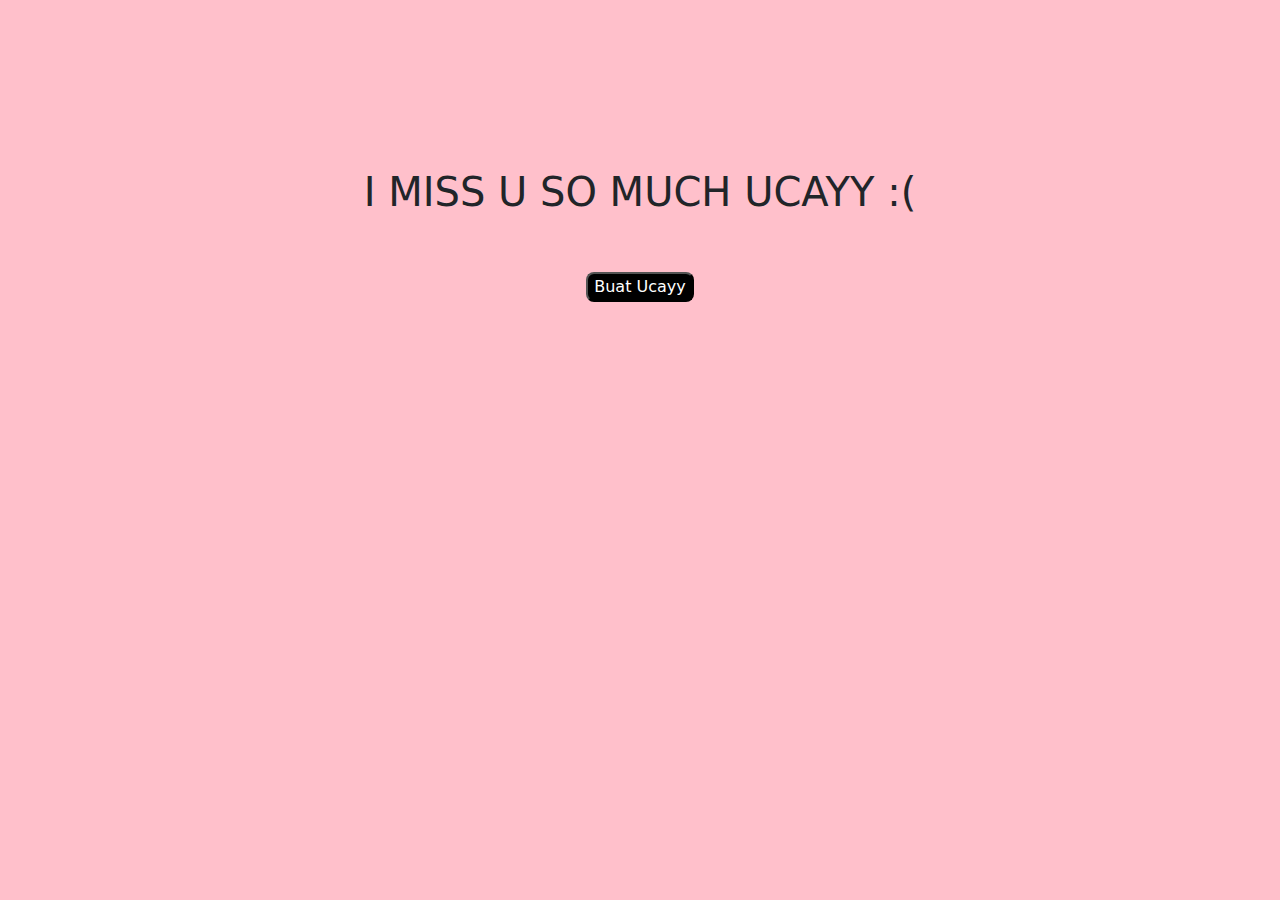
<file: index.html>
<!DOCTYPE html>
<html lang="en">

<head>
    <meta charset="UTF-8">
    <meta name="viewport" content="width=device-width, initial-scale=1.0">
    <title>Document</title>
    <link href="https://cdn.jsdelivr.net/npm/bootstrap@5.3.3/dist/css/bootstrap.min.css" rel="stylesheet"
        integrity="sha384-QWTKZyjpPEjISv5WaRU9OFeRpok6YctnYmDr5pNlyT2bRjXh0JMhjY6hW+ALEwIH" crossorigin="anonymous">
    <link rel="stylesheet" href="style.css">
</head>

<body style="background-color: pink;">
    <div class="container">
        <div class="row">
            <div class="col-lg-12"><br><br><br><br><br>
                <h1 class=" mt-5 text-center "> I MISS U SO MUCH UCAYY :(</h1>
            </div>
        <div class="row">
            <div class="col-lg-12 text-center">
                <button class=" klik mt-5 ms-4  rounded-3 bg-black"><a class="text-decoration-none text-white" href="index1.html">Buat Ucayy</a></button>
            </div>
        </div>
        </div>
    </div>
    <script src="index.js"></script>
</body>
</html>
</file>
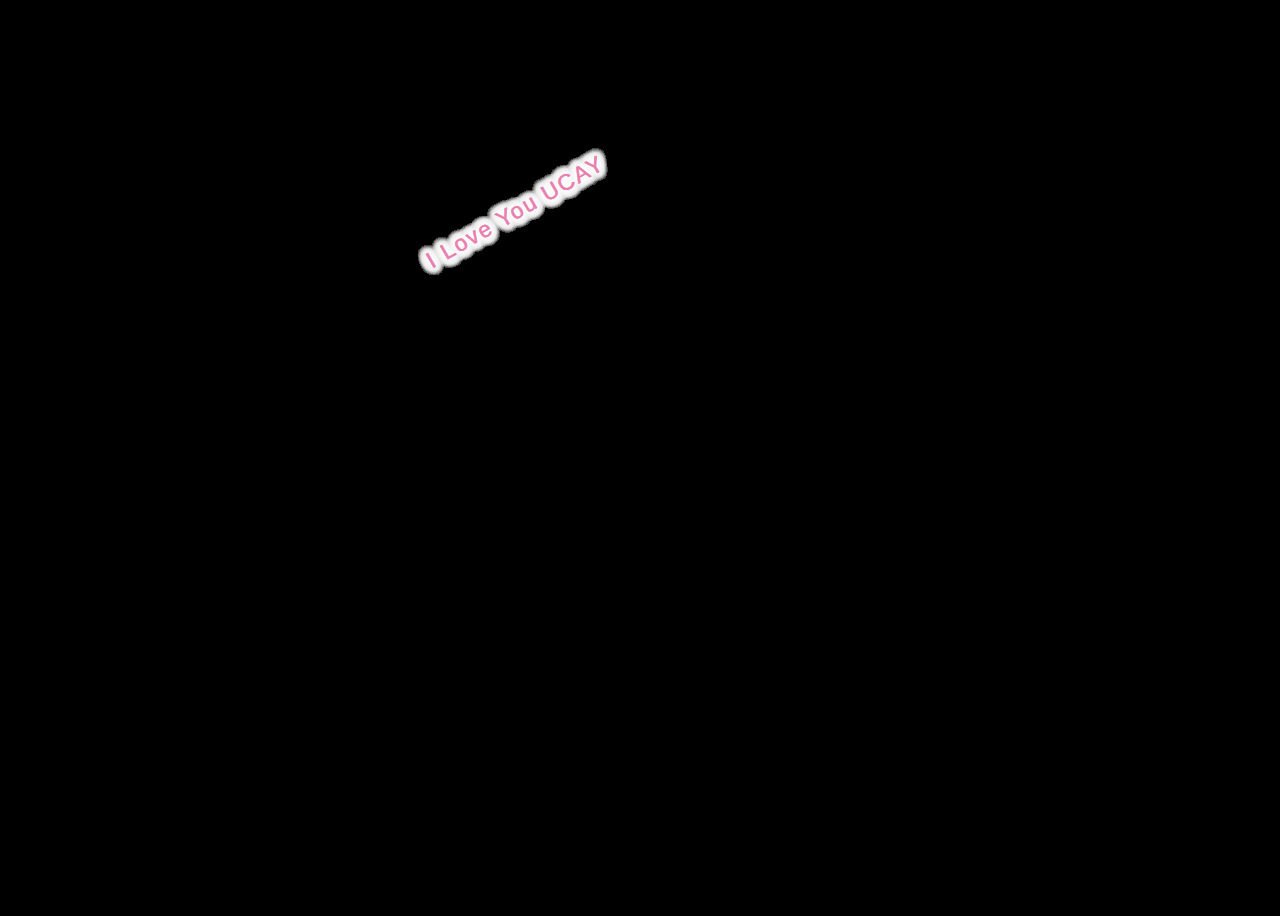
<file: index1.html>
<!doctype html>
<html lang="en">
 <head>
  <meta http-equiv="Content-Type" content="text/html; charset=UTF-8"> 
  <link rel="stylesheet" href="styles.css">
  <title>i love you</title> 
 </head> 
 <body mpa-version="9.0.21" mpa-extension-id="ibefaeehajgcpooopoegkifhgecigeeg"> 
  <div id="ui"> 
   <div class="love"> 
    <div class="love_horizontal"> 
     <div class="love_vertical"> 
      <div class="love_word">
       I Love You UCAY
      </div> 
     </div> 
    </div> 
   </div> 
   <div class="love"> 
    <div class="love_horizontal"> 
     <div class="love_vertical"> 
      <div class="love_word">
       I Love You UCAY
      </div> 
     </div> 
    </div> 
   </div> 
   <div class="love"> 
    <div class="love_horizontal"> 
     <div class="love_vertical"> 
      <div class="love_word">
       I Love You UCAY
      </div> 
     </div> 
    </div> 
   </div> 
   <div class="love"> 
    <div class="love_horizontal"> 
     <div class="love_vertical"> 
      <div class="love_word">
       I Love You UCAY
      </div> 
     </div> 
    </div> 
   </div> 
   <div class="love"> 
    <div class="love_horizontal"> 
     <div class="love_vertical"> 
      <div class="love_word">
       I Love You UCAY
      </div> 
     </div> 
    </div> 
   </div> 
   <div class="love"> 
    <div class="love_horizontal"> 
     <div class="love_vertical"> 
      <div class="love_word">
       I Love You UCAY
      </div> 
     </div> 
    </div> 
   </div> 
   <div class="love"> 
    <div class="love_horizontal"> 
     <div class="love_vertical"> 
      <div class="love_word">
       I Love You UCAY
      </div> 
     </div> 
    </div> 
   </div> 
   <div class="love"> 
    <div class="love_horizontal"> 
     <div class="love_vertical"> 
      <div class="love_word">
       I Love You UCAY
      </div> 
     </div> 
    </div> 
   </div> 
   <div class="love"> 
    <div class="love_horizontal"> 
     <div class="love_vertical"> 
      <div class="love_word">
       I Love You UCAY
      </div> 
     </div> 
    </div> 
   </div> 
   <div class="love"> 
    <div class="love_horizontal"> 
     <div class="love_vertical"> 
      <div class="love_word">
       I Love You UCAY
      </div> 
     </div> 
    </div> 
   </div> 
   <div class="love"> 
    <div class="love_horizontal"> 
     <div class="love_vertical"> 
      <div class="love_word">
       I Love You UCAY
      </div> 
     </div> 
    </div> 
   </div> 
   <div class="love"> 
    <div class="love_horizontal"> 
     <div class="love_vertical"> 
      <div class="love_word">
       I Love You UCAY
      </div> 
     </div> 
    </div> 
   </div> 
   <div class="love"> 
    <div class="love_horizontal"> 
     <div class="love_vertical"> 
      <div class="love_word">
       I Love You UCAY
      </div> 
     </div> 
    </div> 
   </div> 
   <div class="love"> 
    <div class="love_horizontal"> 
     <div class="love_vertical"> 
      <div class="love_word">
       I Love You UCAY
      </div> 
     </div> 
    </div> 
   </div> 
   <div class="love"> 
    <div class="love_horizontal"> 
     <div class="love_vertical"> 
      <div class="love_word">
       I Love You UCAY
      </div> 
     </div> 
    </div> 
   </div> 
   <div class="love"> 
    <div class="love_horizontal"> 
     <div class="love_vertical"> 
      <div class="love_word">
       I Love You UCAY
      </div>  
     </div> 
    </div> 
   </div> 
   <div class="love"> 
    <div class="love_horizontal"> 
     <div class="love_vertical"> 
      <div class="love_word">
       I Love You UCAY
      </div> 
     </div> 
    </div> 
   </div> 
   <div class="love"> 
    <div class="love_horizontal"> 
     <div class="love_vertical"> 
      <div class="love_word">
       I Love You UCAY
      </div> 
     </div> 
    </div> 
   </div> 
   <div class="love"> 
    <div class="love_horizontal"> 
     <div class="love_vertical"> 
      <div class="love_word">
       I Love You UCAY
      </div> 
     </div> 
    </div> 
   </div> 
   <div class="love"> 
    <div class="love_horizontal"> 
     <div class="love_vertical"> 
      <div class="love_word">
       I Love You UCAY
      </div> 
     </div> 
    </div> 
   </div> 
   <div class="love"> 
    <div class="love_horizontal"> 
     <div class="love_vertical"> 
      <div class="love_word">
       I Love You UCAY
      </div> 
     </div> 
    </div> 
   </div> 
   <div class="love"> 
    <div class="love_horizontal"> 
     <div class="love_vertical"> 
      <div class="love_word">
       I Love You UCAY
      </div> 
     </div> 
    </div> 
   </div> 
   <div class="love"> 
    <div class="love_horizontal"> 
     <div class="love_vertical"> 
      <div class="love_word">
       I Love You UCAY
      </div> 
     </div> 
    </div> 
   </div> 
   <div class="love"> 
    <div class="love_horizontal"> 
     <div class="love_vertical"> 
      <div class="love_word">
       I Love You UCAY
      </div> 
     </div> 
    </div> 
   </div> 
   <div class="love"> 
    <div class="love_horizontal"> 
     <div class="love_vertical"> 
      <div class="love_word">
       I Love You UCAY
      </div> 
     </div> 
    </div> 
   </div> 
   <div class="love"> 
    <div class="love_horizontal"> 
     <div class="love_vertical"> 
      <div class="love_word">
       I Love You UCAY
      </div> 
     </div> 
    </div> 
   </div> 
   <div class="love"> 
    <div class="love_horizontal"> 
     <div class="love_vertical"> 
      <div class="love_word">
       I Love You UCAY
      </div> 
     </div> 
    </div> 
   </div> 
   <div class="love"> 
    <div class="love_horizontal"> 
     <div class="love_vertical"> 
      <div class="love_word">
       I Love You UCAY
      </div> 
     </div> 
    </div> 
   </div> 
   <div class="love"> 
    <div class="love_horizontal"> 
     <div class="love_vertical"> 
      <div class="love_word">
       I Love You UCAY
      </div> 
     </div> 
    </div> 
   </div> 
   <div class="love"> 
    <div class="love_horizontal"> 
     <div class="love_vertical"> 
      <div class="love_word">
       I Love You UCAY
      </div> 
     </div> 
    </div> 
   </div> 
   <div class="love"> 
    <div class="love_horizontal"> 
     <div class="love_vertical"> 
      <div class="love_word">
       I Love You UCAY
      </div> 
     </div> 
    </div> 
   </div> 
   <div class="love"> 
    <div class="love_horizontal"> 
     <div class="love_vertical"> 
      <div class="love_word">
       I Love You UCAY
      </div> 
     </div> 
    </div> 
   </div> 
   <div class="love"> 
    <div class="love_horizontal"> 
     <div class="love_vertical"> 
      <div class="love_word">
       I Love You UCAY
      </div> 
     </div> 
    </div> 
   </div> 
   <div class="love"> 
    <div class="love_horizontal"> 
     <div class="love_vertical"> 
      <div class="love_word">
       I Love You UCAY
      </div> 
     </div> 
    </div> 
   </div> 
   <div class="love"> 
    <div class="love_horizontal"> 
     <div class="love_vertical"> 
      <div class="love_word">
       I Love You UCAY
      </div> 
     </div> 
    </div> 
   </div> 
   <div class="love"> 
    <div class="love_horizontal"> 
     <div class="love_vertical"> 
      <div class="love_word">
       I Love You UCAY
      </div> 
     </div> 
    </div> 
   </div> 
   <div class="love"> 
    <div class="love_horizontal"> 
     <div class="love_vertical"> 
      <div class="love_word">
       I Love You UCAY
      </div> 
     </div> 
    </div> 
   </div> 
   <div class="love"> 
    <div class="love_horizontal"> 
     <div class="love_vertical"> 
      <div class="love_word">
       I Love You UCAY
      </div> 
     </div> 
    </div> 
   </div> 
   <div class="love"> 
    <div class="love_horizontal"> 
     <div class="love_vertical"> 
      <div class="love_word">
       I Love You UCAY
      </div> 
     </div> 
    </div> 
   </div> 
   <div class="love"> 
    <div class="love_horizontal"> 
     <div class="love_vertical"> 
      <div class="love_word">
       I Love You UCAY
      </div> 
     </div> 
    </div> 
   </div> 
   <div class="love"> 
    <div class="love_horizontal"> 
     <div class="love_vertical"> 
      <div class="love_word">
       I Love You UCAY
      </div> 
     </div> 
    </div> 
   </div> 
   <div class="love"> 
    <div class="love_horizontal"> 
     <div class="love_vertical"> 
      <div class="love_word">
       I Love You UCAY
      </div> 
     </div> 
    </div> 
   </div> 
   <div class="love"> 
    <div class="love_horizontal"> 
     <div class="love_vertical"> 
      <div class="love_word">
       I Love You UCAY
      </div> 
     </div> 
    </div> 
   </div> 
   <div class="love"> 
    <div class="love_horizontal"> 
     <div class="love_vertical"> 
      <div class="love_word">
       I Love You UCAY
      </div> 
     </div> 
    </div> 
   </div> 
   <div class="love"> 
    <div class="love_horizontal"> 
     <div class="love_vertical"> 
      <div class="love_word">
       I Love You UCAY
      </div> 
     </div> 
    </div> 
   </div> 
   <div class="love"> 
    <div class="love_horizontal"> 
     <div class="love_vertical"> 
      <div class="love_word">
       I Love You UCAY
      </div> 
     </div> 
    </div> 
   </div> 
   <div class="love"> 
    <div class="love_horizontal"> 
     <div class="love_vertical"> 
      <div class="love_word">
       I Love You UCAY
      </div> 
     </div> 
    </div> 
   </div> 
   <div class="love"> 
    <div class="love_horizontal"> 
     <div class="love_vertical"> 
      <div class="love_word">
       I Love You UCAY
      </div> 
     </div> 
    </div> 
   </div> 
   <div class="love"> 
    <div class="love_horizontal"> 
     <div class="love_vertical"> 
      <div class="love_word">
       I Love You UCAY
      </div> 
     </div> 
    </div> 
   </div> 
   <div class="love"> 
    <div class="love_horizontal"> 
     <div class="love_vertical"> 
      <div class="love_word">
       I Love You UCAY
      </div> 
     </div> 
    </div> 
   </div> 
   <div class="love"> 
    <div class="love_horizontal"> 
     <div class="love_vertical"> 
      <div class="love_word">
       I Love You UCAY
      </div> 
     </div> 
    </div> 
   </div> 
   <div class="love"> 
    <div class="love_horizontal"> 
     <div class="love_vertical"> 
      <div class="love_word">
       I Love You UCAY
      </div> 
     </div> 
    </div> 
   </div> 
   <div class="love"> 
    <div class="love_horizontal"> 
     <div class="love_vertical"> 
      <div class="love_word">
       I Love You UCAY
      </div> 
     </div> 
    </div> 
   </div> 
   <div class="love"> 
    <div class="love_horizontal"> 
     <div class="love_vertical"> 
      <div class="love_word">
       I Love You UCAY
      </div> 
     </div> 
    </div> 
   </div> 
   <div class="love"> 
    <div class="love_horizontal"> 
     <div class="love_vertical"> 
      <div class="love_word">
       I Love You UCAY
      </div> 
     </div> 
    </div> 
   </div> 
   <div class="love"> 
    <div class="love_horizontal"> 
     <div class="love_vertical"> 
      <div class="love_word">
       I Love You UCAY
      </div> 
     </div> 
    </div> 
   </div> 
   <div class="love"> 
    <div class="love_horizontal"> 
     <div class="love_vertical"> 
      <div class="love_word">
       I Love You UCAY
      </div> 
     </div> 
    </div> 
   </div> 
   <div class="love"> 
    <div class="love_horizontal"> 
     <div class="love_vertical"> 
      <div class="love_word">
       I Love You UCAY
      </div> 
     </div> 
    </div> 
   </div> 
   <div class="love"> 
    <div class="love_horizontal"> 
     <div class="love_vertical"> 
      <div class="love_word">
       I Love You UCAY
      </div> 
     </div> 
    </div> 
   </div> 
   <div class="love"> 
    <div class="love_horizontal"> 
     <div class="love_vertical"> 
      <div class="love_word">
       I Love You UCAY
      </div> 
     </div> 
    </div> 
   </div> 
   <div class="love"> 
    <div class="love_horizontal"> 
     <div class="love_vertical"> 
      <div class="love_word">
       I Love You UCAY
      </div> 
     </div> 
    </div> 
   </div> 
   <div class="love"> 
    <div class="love_horizontal"> 
     <div class="love_vertical"> 
      <div class="love_word">
       I Love You UCAY
      </div> 
     </div> 
    </div> 
   </div> 
   <div class="love"> 
    <div class="love_horizontal"> 
     <div class="love_vertical"> 
      <div class="love_word">
       I Love You UCAY
      </div> 
     </div> 
    </div> 
   </div> 
   <div class="love"> 
    <div class="love_horizontal"> 
     <div class="love_vertical"> 
      <div class="love_word">
       I Love You UCAY
      </div> 
     </div> 
    </div> 
   </div> 
   <div class="love"> 
    <div class="love_horizontal"> 
     <div class="love_vertical"> 
      <div class="love_word">
       I Love You UCAY
      </div> 
     </div> 
    </div> 
   </div> 
   <div class="love"> 
    <div class="love_horizontal"> 
     <div class="love_vertical"> 
      <div class="love_word">
       I Love You UCAY
      </div> 
     </div> 
    </div> 
   </div> 
   <div class="love"> 
    <div class="love_horizontal"> 
     <div class="love_vertical"> 
      <div class="love_word">
       I Love You UCAY
      </div> 
     </div> 
    </div> 
   </div> 
   <div class="love"> 
    <div class="love_horizontal"> 
     <div class="love_vertical"> 
      <div class="love_word">
       I Love You UCAY
      </div> 
     </div> 
    </div> 
   </div> 
   <div class="love"> 
    <div class="love_horizontal"> 
     <div class="love_vertical"> 
      <div class="love_word">
       I Love You UCAY
      </div> 
     </div> 
    </div> 
   </div> 
   <div class="love"> 
    <div class="love_horizontal"> 
     <div class="love_vertical"> 
      <div class="love_word">
     </div> 
     </div> 
    </div> 
   </div> 
  </div> 
</body>
</html>
</file>
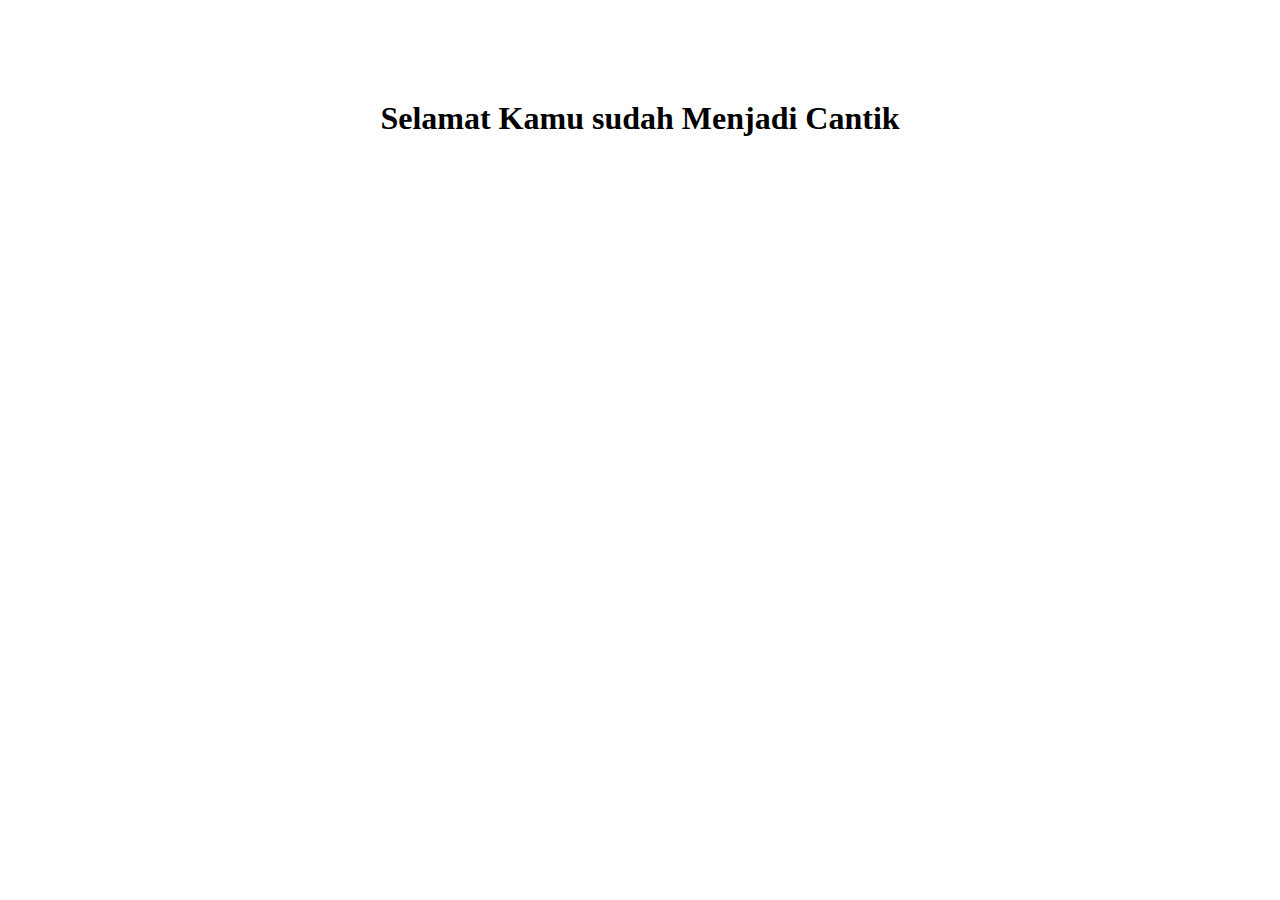
<file: ucay.html>
<!DOCTYPE html>
<html lang="en">
<head>
    <meta charset="UTF-8">
    <meta name="viewport" content="width=device-width, initial-scale=1.0">
    <title>Document</title>
</head>
<body>
    <h1 style="text-align: center;margin-top: 100px;">Selamat Kamu sudah Menjadi Cantik</h1>
</body>
</html>
</file>
<file: style.css>
.table{
  margin-top : 100px;
  margin : auto;
  width: 500px;
  height: 150px;
  background-color: red;  
}

.nama{
    margin-top: 20px;
    margin-bottom: 20px;
    background-color: aqua;
}
</file>
<file: styles.css>
#btn-make {
    bottom: 200px;
    right: 30px;
    background-color: rgba(0, 0, 0, 0.3);
  }
  .div_btn {
    position: fixed;
    cursor: pointer;
    width: 55px;
    height: 55px;
    border: 3px solid #fff;
    border-radius: 50%;
    font-size: 2em;
    line-height: 58px;
    text-align: center;
    z-index: 999;
  }
  #div_support {
    bottom: 80px;
    right: 20px;
    background-color: rgba(0, 0, 0, 0.3);
  }
  body {
    background: #000;
    height: 100vh;
    overflow: hidden;
  }
  #ui .love {
    position: absolute;
    top: 50%;
    left: 50%;
    margin: -225px 0 0 -225px;
  }
  #ui .love:last-child .love_word {
    color: #fff;
    font-size: 2rem;
    text-shadow: 0 0 10px #ea80b0;
  }
  #ui .love_word {
    color: #ea80b0;
    font-size: 1.4rem;
    transform: translateY(-100%) rotateZ(-30deg);
    font-family: "Dosis", sans-serif;
    text-shadow: 0 0 10px #fff;
    letter-spacing: 2px;
  }
  #ui .love_horizontal {
    animation: horizontal 10000ms infinite alternate ease-in-out;
  }
  #ui .love_vertical {
    animation: vertical 20000ms infinite linear;
  }
  #ui .love:nth-child(1) .love_horizontal {
    animation-delay: -300ms;
  }
  #ui .love:nth-child(1) .love_vertical {
    animation-delay: -300ms;
  }
  #ui .love:nth-child(2) .love_horizontal {
    animation-delay: -600ms;
  }
  #ui .love:nth-child(2) .love_vertical {
    animation-delay: -600ms;
  }
  #ui .love:nth-child(3) .love_horizontal {
    animation-delay: -900ms;
  }
  #ui .love:nth-child(3) .love_vertical {
    animation-delay: -900ms;
  }
  #ui .love:nth-child(4) .love_horizontal {
    animation-delay: -1200ms;
  }
  #ui .love:nth-child(4) .love_vertical {
    animation-delay: -1200ms;
  }
  #ui .love:nth-child(5) .love_horizontal {
    animation-delay: -1500ms;
  }
  #ui .love:nth-child(5) .love_vertical {
    animation-delay: -1500ms;
  }
  #ui .love:nth-child(6) .love_horizontal {
    animation-delay: -1800ms;
  }
  #ui .love:nth-child(6) .love_vertical {
    animation-delay: -1800ms;
  }
  #ui .love:nth-child(7) .love_horizontal {
    animation-delay: -2100ms;
  }
  #ui .love:nth-child(7) .love_vertical {
    animation-delay: -2100ms;
  }
  #ui .love:nth-child(8) .love_horizontal {
    animation-delay: -2400ms;
  }
  #ui .love:nth-child(8) .love_vertical {
    animation-delay: -2400ms;
  }
  #ui .love:nth-child(9) .love_horizontal {
    animation-delay: -2700ms;
  }
  #ui .love:nth-child(9) .love_vertical {
    animation-delay: -2700ms;
  }
  #ui .love:nth-child(10) .love_horizontal {
    animation-delay: -3000ms;
  }
  #ui .love:nth-child(10) .love_vertical {
    animation-delay: -3000ms;
  }
  #ui .love:nth-child(11) .love_horizontal {
    animation-delay: -3300ms;
  }
  #ui .love:nth-child(11) .love_vertical {
    animation-delay: -3300ms;
  }
  #ui .love:nth-child(12) .love_horizontal {
    animation-delay: -3600ms;
  }
  #ui .love:nth-child(12) .love_vertical {
    animation-delay: -3600ms;
  }
  #ui .love:nth-child(13) .love_horizontal {
    animation-delay: -3900ms;
  }
  #ui .love:nth-child(13) .love_vertical {
    animation-delay: -3900ms;
  }
  #ui .love:nth-child(14) .love_horizontal {
    animation-delay: -4200ms;
  }
  #ui .love:nth-child(14) .love_vertical {
    animation-delay: -4200ms;
  }
  #ui .love:nth-child(15) .love_horizontal {
    animation-delay: -4500ms;
  }
  #ui .love:nth-child(15) .love_vertical {
    animation-delay: -4500ms;
  }
  #ui .love:nth-child(16) .love_horizontal {
    animation-delay: -4800ms;
  }
  #ui .love:nth-child(16) .love_vertical {
    animation-delay: -4800ms;
  }
  #ui .love:nth-child(17) .love_horizontal {
    animation-delay: -5100ms;
  }
  #ui .love:nth-child(17) .love_vertical {
    animation-delay: -5100ms;
  }
  #ui .love:nth-child(18) .love_horizontal {
    animation-delay: -5400ms;
  }
  #ui .love:nth-child(18) .love_vertical {
    animation-delay: -5400ms;
  }
  #ui .love:nth-child(19) .love_horizontal {
    animation-delay: -5700ms;
  }
  #ui .love:nth-child(19) .love_vertical {
    animation-delay: -5700ms;
  }
  #ui .love:nth-child(20) .love_horizontal {
    animation-delay: -6000ms;
  }
  #ui .love:nth-child(20) .love_vertical {
    animation-delay: -6000ms;
  }
  #ui .love:nth-child(21) .love_horizontal {
    animation-delay: -6300ms;
  }
  #ui .love:nth-child(21) .love_vertical {
    animation-delay: -6300ms;
  }
  #ui .love:nth-child(22) .love_horizontal {
    animation-delay: -6600ms;
  }
  #ui .love:nth-child(22) .love_vertical {
    animation-delay: -6600ms;
  }
  #ui .love:nth-child(23) .love_horizontal {
    animation-delay: -6900ms;
  }
  #ui .love:nth-child(23) .love_vertical {
    animation-delay: -6900ms;
  }
  #ui .love:nth-child(24) .love_horizontal {
    animation-delay: -7200ms;
  }
  #ui .love:nth-child(24) .love_vertical {
    animation-delay: -7200ms;
  }
  #ui .love:nth-child(25) .love_horizontal {
    animation-delay: -7500ms;
  }
  #ui .love:nth-child(25) .love_vertical {
    animation-delay: -7500ms;
  }
  #ui .love:nth-child(26) .love_horizontal {
    animation-delay: -7800ms;
  }
  #ui .love:nth-child(26) .love_vertical {
    animation-delay: -7800ms;
  }
  #ui .love:nth-child(27) .love_horizontal {
    animation-delay: -8100ms;
  }
  #ui .love:nth-child(27) .love_vertical {
    animation-delay: -8100ms;
  }
  #ui .love:nth-child(28) .love_horizontal {
    animation-delay: -8400ms;
  }
  #ui .love:nth-child(28) .love_vertical {
    animation-delay: -8400ms;
  }
  #ui .love:nth-child(29) .love_horizontal {
    animation-delay: -8700ms;
  }
  #ui .love:nth-child(29) .love_vertical {
    animation-delay: -8700ms;
  }
  #ui .love:nth-child(30) .love_horizontal {
    animation-delay: -9000ms;
  }
  #ui .love:nth-child(30) .love_vertical {
    animation-delay: -9000ms;
  }
  #ui .love:nth-child(31) .love_horizontal {
    animation-delay: -9300ms;
  }
  #ui .love:nth-child(31) .love_vertical {
    animation-delay: -9300ms;
  }
  #ui .love:nth-child(32) .love_horizontal {
    animation-delay: -9600ms;
  }
  #ui .love:nth-child(32) .love_vertical {
    animation-delay: -9600ms;
  }
  #ui .love:nth-child(33) .love_horizontal {
    animation-delay: -9900ms;
  }
  #ui .love:nth-child(33) .love_vertical {
    animation-delay: -9900ms;
  }
  #ui .love:nth-child(34) .love_horizontal {
    animation-delay: -10200ms;
  }
  #ui .love:nth-child(34) .love_vertical {
    animation-delay: -10200ms;
  }
  #ui .love:nth-child(35) .love_horizontal {
    animation-delay: -10500ms;
  }
  #ui .love:nth-child(35) .love_vertical {
    animation-delay: -10500ms;
  }
  #ui .love:nth-child(36) .love_horizontal {
    animation-delay: -10800ms;
  }
  #ui .love:nth-child(36) .love_vertical {
    animation-delay: -10800ms;
  }
  #ui .love:nth-child(37) .love_horizontal {
    animation-delay: -11100ms;
  }
  #ui .love:nth-child(37) .love_vertical {
    animation-delay: -11100ms;
  }
  #ui .love:nth-child(38) .love_horizontal {
    animation-delay: -11400ms;
  }
  #ui .love:nth-child(38) .love_vertical {
    animation-delay: -11400ms;
  }
  #ui .love:nth-child(39) .love_horizontal {
    animation-delay: -11700ms;
  }
  #ui .love:nth-child(39) .love_vertical {
    animation-delay: -11700ms;
  }
  #ui .love:nth-child(40) .love_horizontal {
    animation-delay: -12000ms;
  }
  #ui .love:nth-child(40) .love_vertical {
    animation-delay: -12000ms;
  }
  #ui .love:nth-child(41) .love_horizontal {
    animation-delay: -12300ms;
  }
  #ui .love:nth-child(41) .love_vertical {
    animation-delay: -12300ms;
  }
  #ui .love:nth-child(42) .love_horizontal {
    animation-delay: -12600ms;
  }
  #ui .love:nth-child(42) .love_vertical {
    animation-delay: -12600ms;
  }
  #ui .love:nth-child(43) .love_horizontal {
    animation-delay: -12900ms;
  }
  #ui .love:nth-child(43) .love_vertical {
    animation-delay: -12900ms;
  }
  #ui .love:nth-child(44) .love_horizontal {
    animation-delay: -13200ms;
  }
  #ui .love:nth-child(44) .love_vertical {
    animation-delay: -13200ms;
  }
  #ui .love:nth-child(45) .love_horizontal {
    animation-delay: -13500ms;
  }
  #ui .love:nth-child(45) .love_vertical {
    animation-delay: -13500ms;
  }
  #ui .love:nth-child(46) .love_horizontal {
    animation-delay: -13800ms;
  }
  #ui .love:nth-child(46) .love_vertical {
    animation-delay: -13800ms;
  }
  #ui .love:nth-child(47) .love_horizontal {
    animation-delay: -14100ms;
  }
  #ui .love:nth-child(47) .love_vertical {
    animation-delay: -14100ms;
  }
  #ui .love:nth-child(48) .love_horizontal {
    animation-delay: -14400ms;
  }
  #ui .love:nth-child(48) .love_vertical {
    animation-delay: -14400ms;
  }
  #ui .love:nth-child(49) .love_horizontal {
    animation-delay: -14700ms;
  }
  #ui .love:nth-child(49) .love_vertical {
    animation-delay: -14700ms;
  }
  #ui .love:nth-child(50) .love_horizontal {
    animation-delay: -15000ms;
  }
  #ui .love:nth-child(50) .love_vertical {
    animation-delay: -15000ms;
  }
  #ui .love:nth-child(51) .love_horizontal {
    animation-delay: -15300ms;
  }
  #ui .love:nth-child(51) .love_vertical {
    animation-delay: -15300ms;
  }
  #ui .love:nth-child(52) .love_horizontal {
    animation-delay: -15600ms;
  }
  #ui .love:nth-child(52) .love_vertical {
    animation-delay: -15600ms;
  }
  #ui .love:nth-child(53) .love_horizontal {
    animation-delay: -15900ms;
  }
  #ui .love:nth-child(53) .love_vertical {
    animation-delay: -15900ms;
  }
  #ui .love:nth-child(54) .love_horizontal {
    animation-delay: -16200ms;
  }
  #ui .love:nth-child(54) .love_vertical {
    animation-delay: -16200ms;
  }
  #ui .love:nth-child(55) .love_horizontal {
    animation-delay: -16500ms;
  }
  #ui .love:nth-child(55) .love_vertical {
    animation-delay: -16500ms;
  }
  #ui .love:nth-child(56) .love_horizontal {
    animation-delay: -16800ms;
  }
  #ui .love:nth-child(56) .love_vertical {
    animation-delay: -16800ms;
  }
  #ui .love:nth-child(57) .love_horizontal {
    animation-delay: -17100ms;
  }
  #ui .love:nth-child(57) .love_vertical {
    animation-delay: -17100ms;
  }
  #ui .love:nth-child(58) .love_horizontal {
    animation-delay: -17400ms;
  }
  #ui .love:nth-child(58) .love_vertical {
    animation-delay: -17400ms;
  }
  #ui .love:nth-child(59) .love_horizontal {
    animation-delay: -17700ms;
  }
  #ui .love:nth-child(59) .love_vertical {
    animation-delay: -17700ms;
  }
  #ui .love:nth-child(60) .love_horizontal {
    animation-delay: -18000ms;
  }
  #ui .love:nth-child(60) .love_vertical {
    animation-delay: -18000ms;
  }
  #ui .love:nth-child(61) .love_horizontal {
    animation-delay: -18300ms;
  }
  #ui .love:nth-child(61) .love_vertical {
    animation-delay: -18300ms;
  }
  #ui .love:nth-child(62) .love_horizontal {
    animation-delay: -18600ms;
  }
  #ui .love:nth-child(62) .love_vertical {
    animation-delay: -18600ms;
  }
  #ui .love:nth-child(63) .love_horizontal {
    animation-delay: -18900ms;
  }
  #ui .love:nth-child(63) .love_vertical {
    animation-delay: -18900ms;
  }
  #ui .love:nth-child(64) .love_horizontal {
    animation-delay: -19200ms;
  }
  #ui .love:nth-child(64) .love_vertical {
    animation-delay: -19200ms;
  }
  #ui .love:nth-child(65) .love_horizontal {
    animation-delay: -19500ms;
  }
  #ui .love:nth-child(65) .love_vertical {
    animation-delay: -19500ms;
  }
  #ui .love:nth-child(66) .love_horizontal {
    animation-delay: -19800ms;
  }
  #ui .love:nth-child(66) .love_vertical {
    animation-delay: -19800ms;
  }
  #ui .love:nth-child(67) .love_horizontal {
    animation-delay: -20100ms;
  }
  #ui .love:nth-child(67) .love_vertical {
    animation-delay: -20100ms;
  }
  #ui .love:nth-child(68) .love_horizontal {
    animation-delay: -20400ms;
  }
  #ui .love:nth-child(68) .love_vertical {
    animation-delay: -20400ms;
  }
  #ui .love:nth-child(69) .love_horizontal {
    animation-delay: -20700ms;
  }
  #ui .love:nth-child(69) .love_vertical {
    animation-delay: -20700ms;
  }
  #ui .love:nth-child(70) .love_horizontal {
    animation-delay: -21000ms;
  }
  #ui .love:nth-child(70) .love_vertical {
    animation-delay: -21000ms;
  }
  #ui .love:nth-child(71) .love_horizontal {
    animation-delay: -21300ms;
  }
  #ui .love:nth-child(71) .love_vertical {
    animation-delay: -21300ms;
  }
  #ui .love:nth-child(72) .love_horizontal {
    animation-delay: -21600ms;
  }
  #ui .love:nth-child(72) .love_vertical {
    animation-delay: -21600ms;
  }
  #ui .love:nth-child(73) .love_horizontal {
    animation-delay: -21900ms;
  }
  #ui .love:nth-child(73) .love_vertical {
    animation-delay: -21900ms;
  }
  #ui .love:nth-child(74) .love_horizontal {
    animation-delay: -22200ms;
  }
  #ui .love:nth-child(74) .love_vertical {
    animation-delay: -22200ms;
  }
  #ui .love:nth-child(75) .love_horizontal {
    animation-delay: -22500ms;
  }
  #ui .love:nth-child(75) .love_vertical {
    animation-delay: -22500ms;
  }
  #ui .love:nth-child(76) .love_horizontal {
    animation-delay: -22800ms;
  }
  #ui .love:nth-child(76) .love_vertical {
    animation-delay: -22800ms;
  }
  #ui .love:nth-child(77) .love_horizontal {
    animation-delay: -23100ms;
  }
  #ui .love:nth-child(77) .love_vertical {
    animation-delay: -23100ms;
  }
  #ui .love:nth-child(78) .love_horizontal {
    animation-delay: -23400ms;
  }
  #ui .love:nth-child(78) .love_vertical {
    animation-delay: -23400ms;
  }
  #ui .love:nth-child(79) .love_horizontal {
    animation-delay: -23700ms;
  }
  #ui .love:nth-child(79) .love_vertical {
    animation-delay: -23700ms;
  }
  #ui .love:nth-child(80) .love_horizontal {
    animation-delay: -24000ms;
  }
  #ui .love:nth-child(80) .love_vertical {
    animation-delay: -24000ms;
  }
  #ui .love:nth-child(81) .love_horizontal {
    animation-delay: -24300ms;
  }
  #ui .love:nth-child(81) .love_vertical {
    animation-delay: -24300ms;
  }
  #ui .love:nth-child(82) .love_horizontal {
    animation-delay: -24600ms;
  }
  #ui .love:nth-child(82) .love_vertical {
    animation-delay: -24600ms;
  }
  #ui .love:nth-child(83) .love_horizontal {
    animation-delay: -24900ms;
  }
  #ui .love:nth-child(83) .love_vertical {
    animation-delay: -24900ms;
  }
  #ui .love:nth-child(84) .love_horizontal {
    animation-delay: -25200ms;
  }
  #ui .love:nth-child(84) .love_vertical {
    animation-delay: -25200ms;
  }
  #ui .love:nth-child(85) .love_horizontal {
    animation-delay: -25500ms;
  }
  #ui .love:nth-child(85) .love_vertical {
    animation-delay: -25500ms;
  }
  #ui .love:nth-child(86) .love_horizontal {
    animation-delay: -25800ms;
  }
  #ui .love:nth-child(86) .love_vertical {
    animation-delay: -25800ms;
  }
  #ui .love:nth-child(87) .love_horizontal {
    animation-delay: -26100ms;
  }
  #ui .love:nth-child(87) .love_vertical {
    animation-delay: -26100ms;
  }
  #ui .love:nth-child(88) .love_horizontal {
    animation-delay: -26400ms;
  }
  #ui .love:nth-child(88) .love_vertical {
    animation-delay: -26400ms;
  }
  #ui .love:nth-child(89) .love_horizontal {
    animation-delay: -26700ms;
  }
  #ui .love:nth-child(89) .love_vertical {
    animation-delay: -26700ms;
  }
  #ui .love:nth-child(90) .love_horizontal {
    animation-delay: -27000ms;
  }
  #ui .love:nth-child(90) .love_vertical {
    animation-delay: -27000ms;
  }
  #ui .love:nth-child(91) .love_horizontal {
    animation-delay: -27300ms;
  }
  #ui .love:nth-child(91) .love_vertical {
    animation-delay: -27300ms;
  }
  #ui .love:nth-child(92) .love_horizontal {
    animation-delay: -27600ms;
  }
  #ui .love:nth-child(92) .love_vertical {
    animation-delay: -27600ms;
  }
  #ui .love:nth-child(93) .love_horizontal {
    animation-delay: -27900ms;
  }
  #ui .love:nth-child(93) .love_vertical {
    animation-delay: -27900ms;
  }
  #ui .love:nth-child(94) .love_horizontal {
    animation-delay: -28200ms;
  }
  #ui .love:nth-child(94) .love_vertical {
    animation-delay: -28200ms;
  }
  #ui .love:nth-child(95) .love_horizontal {
    animation-delay: -28500ms;
  }
  #ui .love:nth-child(95) .love_vertical {
    animation-delay: -28500ms;
  }
  #ui .love:nth-child(96) .love_horizontal {
    animation-delay: -28800ms;
  }
  #ui .love:nth-child(96) .love_vertical {
    animation-delay: -28800ms;
  }
  #ui .love:nth-child(97) .love_horizontal {
    animation-delay: -29100ms;
  }
  #ui .love:nth-child(97) .love_vertical {
    animation-delay: -29100ms;
  }
  #ui .love:nth-child(98) .love_horizontal {
    animation-delay: -29400ms;
  }
  #ui .love:nth-child(98) .love_vertical {
    animation-delay: -29400ms;
  }
  #ui .love:nth-child(99) .love_horizontal {
    animation-delay: -29700ms;
  }
  #ui .love:nth-child(99) .love_vertical {
    animation-delay: -29700ms;
  }
  #ui .love:nth-child(100) .love_horizontal {
    animation-delay: -30000ms;
  }
  #ui .love:nth-child(100) .love_vertical {
    animation-delay: -30000ms;
  }
  @keyframes horizontal {
    from {
      transform: translateX(0px);
    }
    to {
      transform: translateX(450px);
    }
  }
  @keyframes vertical {
    0% {
      transform: translateY(180px);
    }
    10% {
      transform: translateY(45px);
    }
    15% {
      transform: translateY(4.5px);
    }
    18% {
      transform: translateY(0px);
    }
    20% {
      transform: translateY(4.5px);
    }
    22% {
      transform: translateY(34.61538px);
    }
    24% {
      transform: translateY(64.28571px);
    }
    25% {
      transform: translateY(112.5px);
    }
    26% {
      transform: translateY(64.28571px);
    }
    28% {
      transform: translateY(34.61538px);
    }
    30% {
      transform: translateY(4.5px);
    }
    32% {
      transform: translateY(0px);
    }
    35% {
      transform: translateY(4.5px);
    }
    40% {
      transform: translateY(45px);
    }
    50% {
      transform: translateY(180px);
    }
    71% {
      transform: translateY(428.57143px);
    }
    72.5% {
      transform: translateY(441.17647px);
    }
    75% {
      transform: translateY(450px);
    }
    77.5% {
      transform: translateY(441.17647px);
    }
    79% {
      transform: translateY(428.57143px);
    }
    100% {
      transform: translateY(180px);
    }
  }
</file>
